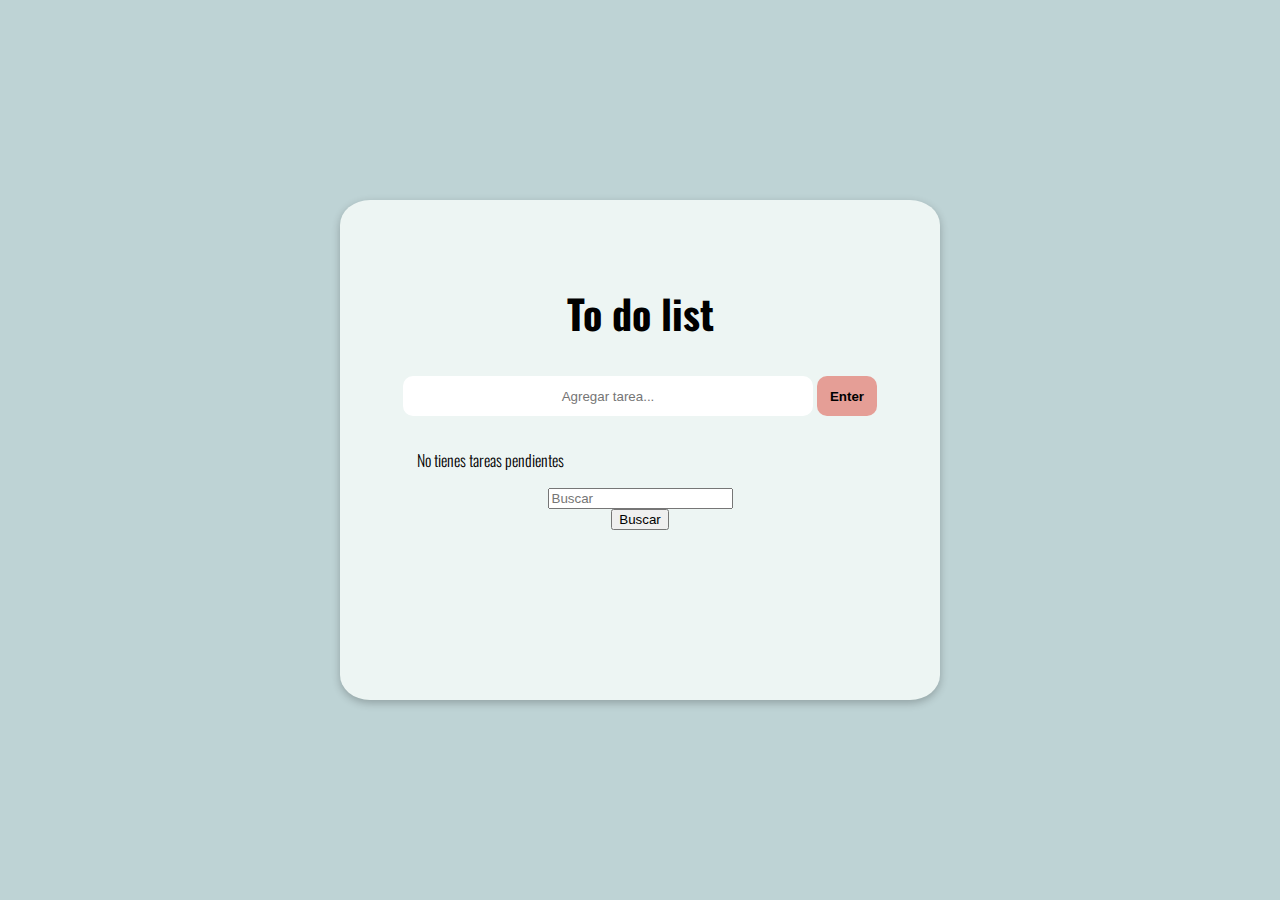
<file: index.html>
<!doctype html>
<html lang="es">
  <head>
    <meta charset="UTF-8" />   
    <meta name="viewport" content="width=device-width, initial-scale=1.0" />
    <link rel="preconnect" href="https://fonts.googleapis.com">
    <link rel="preconnect" href="https://fonts.gstatic.com" crossorigin>
    <link href="https://fonts.googleapis.com/css2?family=Oswald:wght@200..700&display=swap" rel="stylesheet">
    <link rel="stylesheet" href="./styles.css">
   <link rel="stylesheet" href="https://cdnjs.cloudflare.com/ajax/libs/font-awesome/6.5.2/css/all.min.css" integrity="sha512-SnH5WK+bZxgPHs44uWIX+LLJAJ9/2PkPKZ5QiAj6Ta86w+fsb2TkcmfRyVX3pBnMFcV7oQPJkl9QevSCWr3W6A==" crossorigin="anonymous" referrerpolicy="no-referrer" />
    <title>To do list</title>
  </head>
  <body>     
    <div id="container">
      <h2>To do list <i class="fa-solid fa-check" style="color: #000000;"></i>  </h2> 
      
      <div id="form">
        <form>
          <input class="input" type="text" placeholder="Agregar tarea...">           
          <button class="list-button">Enter</button>    
        </form>
      </div>
      <div id="list-container">
        <ul class="list-task">
         
        </ul>
      </div>
      <div class="empty">
        <p>No tienes tareas pendientes</p>
      </div>
      <input id="filter-input" type="text" placeholder="Buscar">
      <button id="filter-button">Buscar</button>
  </div>
  
    <script type="module" src="./app.js"></script>
  </body>
</html>
</file>
<file: styles.css>
body{
  background-color: rgb(190, 211, 213);
}

#container{
  display: flex;
  flex-flow: column wrap;
  justify-content: align;
  position: absolute;
  align-items: center;
  top: 50%;
  left: 50%;
  transform: translate(-50%, -50%);
  padding: 50px;
  width: 500px;
  min-height: 400px;
  background-color: rgb(237, 245, 243);
  border-radius: 5%;
  box-shadow: rgba(0, 0, 0, 0.24) 0px 3px 8px;
}

 #container h2{ 
  align-items: center;
  font-family: sans-serif;
  font-family: "Oswald", sans-serif;
  font-optical-sizing: auto;
  font-weight:800;
  font-size: 250%;
  font-style: normal;
  background-color: transparent;  
}

#container form{
   background-color: rgb(237, 245, 243);      
}

.input{
  padding: 5px;
  width: 400px;
  height: 30px;
  border-radius: 10px ;   
  border-style: hidden;
  text-align: center;
  background-color: white;
}

.list-button{
  padding: 5px;
  width: 60px;
  height: 40px;
  border-radius: 10px ; 
  border-style: hidden;
  text-align: center;
  background-color: rgb(229, 158, 150) ;
  font-weight: bold;
  cursor: pointer;
  font-family: sans-serif;
}

#list-container{
  background-color: transparent;
  width: 430px;
  margin-left: -50px;}    
  
.list-task{
  background-color: transparent;
  list-style-type: none;
}

.list-task li{
  margin-left: -40px;
  background-color: transparent;}

.list-task p{
  background-color: white;
  padding: 8px;
  border-radius: 5px;
  font-family:  sans-serif;
  font-size: small;
  margin: 20px 20px 0 20px ;
}   

.empty{
  font-family: sans-serif;
  font-family: "Oswald", sans-serif;
  font-optical-sizing: auto;
  font-weight:300;
  font-style: normal;
  background-color: transparent;
  margin-right: 300px;
}

  .empty p{
  background-color: transparent;
}



@media (min-width: 320px) and (max-width: 768px){
#container{
display: flex;
justify-content: align;
width: 200px;
border-radius: 15px;
}

h2{
 display: flex;
 
 
}


}
  
  
.check-task{
  text-decoration: line-through;
}
</file>
